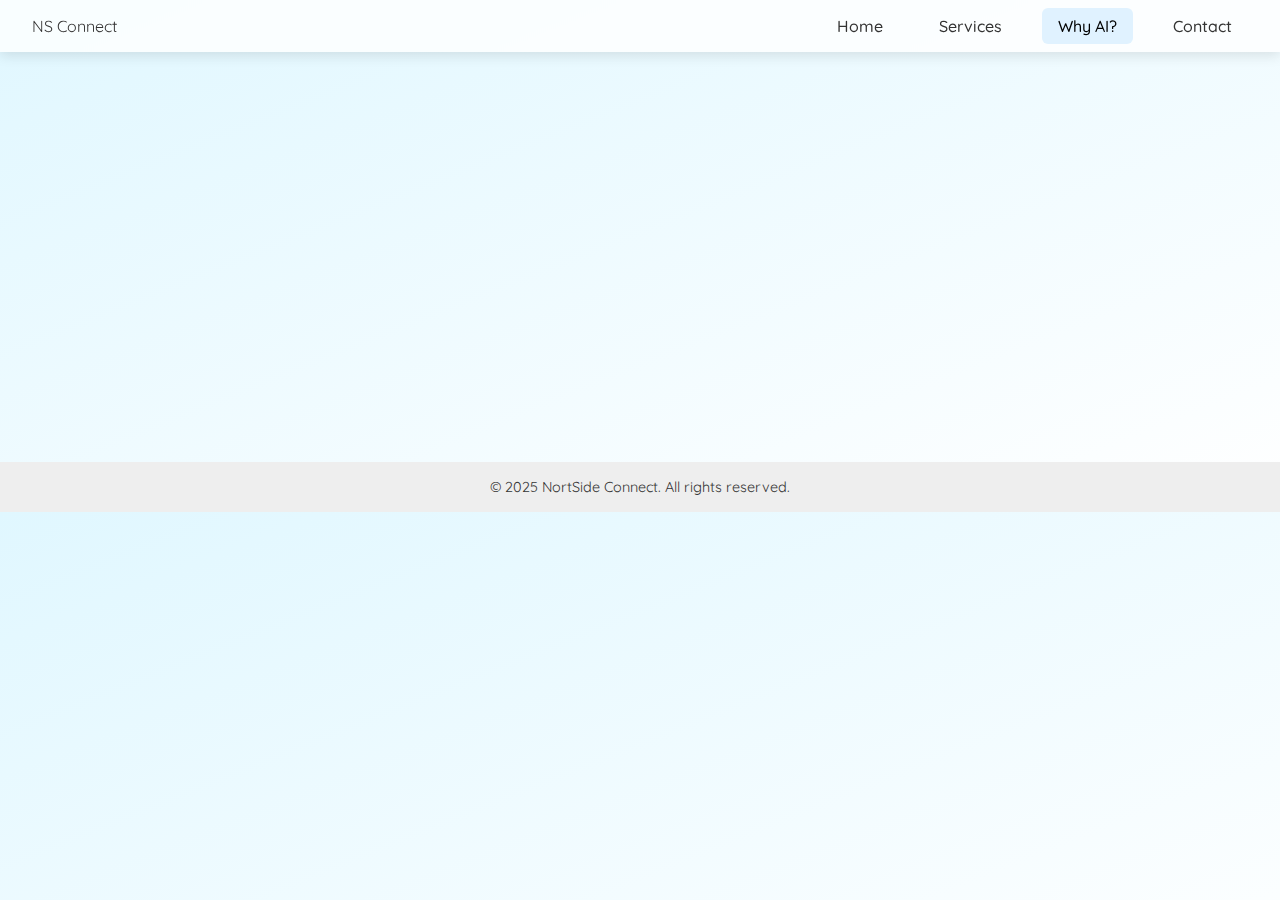
<file: why-ai.html>
<!DOCTYPE html>
<html lang="en">
<head>
  <meta charset="UTF-8" />
  <meta name="viewport" content="width=device-width, initial-scale=1.0" />
  <meta name="description" content="Why AI is essential for small business success in local and international markets.">
  <title>Why AI? - NorthSide Connect</title>
  <link rel="stylesheet" href="css/main.css" />
  <link href="https://fonts.googleapis.com/css2?family=Quicksand:wght@400;600&display=swap" rel="stylesheet" />
  <script src="js/main.js" defer></script>
</head>
<body>
  <header class="main-header">
    <div class="logo">NS Connect</div>
    <nav class="nav-menu">
      <ul>
        <li><a href="index.html">Home</a></li>
        <li><a href="services.html">Services</a></li>
        <li><a href="why-ai.html" class="active">Why AI?</a></li>
        <li><a href="contact.html">Contact</a></li>
      </ul>
    </nav>
  </header>

  <section class="why-ai-section reveal">
    <h2>Why AI for Small Businesses?</h2>
    <div class="research-list">
      <div class="research-topic" data-target="research1">The Power of AI in Local Retail</div>
      <div class="research-topic" data-target="research2">How AI Scales Internationally for Startups</div>
      <div class="research-topic" data-target="research3">AI in Customer Support – A Game Changer</div>
    </div>

    <div class="research-content" id="research1">
      <button class="back-button">← Back</button>
      <h3>The Power of AI in Local Retail</h3>
      <p>AI empowers local businesses with personalized customer experiences, inventory automation, and data-driven decisions. A 2023 report from McKinsey showed that small retail shops using AI saw a 20% increase in revenue due to dynamic pricing and demand prediction.</p>
    </div>

    <div class="research-content" id="research2">
      <button class="back-button">← Back</button>
      <h3>How AI Scales Internationally for Startups</h3>
      <p>Startups use AI to enter international markets by analyzing global trends and localizing content. In 2024, a South African fintech startup used AI tools to tailor services for Nigeria and Kenya, growing their user base by 300%.</p>
    </div>

    <div class="research-content" id="research3">
      <button class="back-button">← Back</button>
      <h3>AI in Customer Support – A Game Changer</h3>
      <p>AI chatbots cut down support wait times by 60%, helping businesses deliver better service at scale. Small businesses benefit from 24/7 customer interaction at lower costs and higher satisfaction rates.</p>
    </div>
  </section>

  <footer class="main-footer">
    &copy; 2025 NortSide Connect. All rights reserved.
  </footer>
</body>
</html>
</file>
<file: css/main.css>
/* Base Setup */
* {
  margin: 0;
  padding: 0;
  box-sizing: border-box;
}

body, html {
  font-family: 'Quicksand', sans-serif;
  scroll-behavior: smooth;
  background: linear-gradient(to bottom right, #e0f7ff, #ffffff);
  color: #333;
  overflow-x: hidden;
}

a {
  text-decoration: none;
  color: inherit;
}

/* Loader */
#loader {
  position: fixed;
  top: 0;
  left: 0;
  width: 100%;
  height: 100%;
  background: #fff;
  display: flex;
  align-items: center;
  justify-content: center;
  z-index: 10000;
}

.loader-logo {
  width: 150px;
  animation: spin 3s linear infinite;
  height: 150px;
}

@keyframes spin {
  0% { transform: rotateY(0); }
  100% { transform: rotateY(360deg); }
}

/* Header */
.main-header {
  background-color: rgba(255, 255, 255, 0.8);
  backdrop-filter: blur(6px);
  display: flex;
  justify-content: space-between;
  align-items: center;
  padding: 1rem 2rem;
  box-shadow: 0 4px 12px rgba(0,0,0,0.1);
  position: sticky;
  top: 0;
  z-index: 10;
}

.logo {
  width: 100px;
  height: fit-content;
}

.nav-menu ul {
  display: flex;
  gap: 1.5rem;
  list-style: none;
}

.nav-menu a {
  font-weight: 500;
  padding: 0.5rem 1rem;
  border-radius: 6px;
  transition: background 0.3s ease;
}

.nav-menu a:hover,
.nav-menu a.active {
  background-color: #e0f2ff;
  color: #000;
}

/* Hero Section */
.hero-section {
  height: 100vh;
  background: url('../assets/ai-bg.jpg') no-repeat center center/cover;
  display: flex;
  align-items: center;
  justify-content: center;
  text-align: center;
}

.hero-content h1 {
  font-size: 3rem;
  color: #222;
  animation: fadeDown 1.5s ease-in;
}

.hero-content p {
  font-size: 1.2rem;
  color: #444;
  margin: 1rem 0;
}

.btn-cta {
  display: inline-block;
  background: #0088cc;
  color: white;
  padding: 0.75rem 1.5rem;
  border-radius: 30px;
  margin-top: 1rem;
  transition: background 0.3s ease;
}

.btn-cta:hover {
  background: #006699;
}

/* Services Section */
.services-section {
  background: linear-gradient(to bottom right, #e0f7ff, #ffffff);
  padding: 4rem 2rem;
  text-align: center;
  position: relative;
}

.services-section h2,
.services-section h3,
.services-section p {
  color: #0f1e2e;
  text-shadow: 0 1px 2px rgba(255, 255, 255, 0.4);
}

.service {
  background: rgba(255, 255, 255, 0.8);
  border-radius: 12px;
  margin: 2rem auto;
  padding: 2rem;
  max-width: 800px;
  box-shadow: 0 6px 20px rgba(0, 0, 0, 0.08);
  transition: transform 0.3s ease;
}

.service:hover {
  transform: translateY(-6px);
}

/* Team Section */
.team-section {
  padding: 4rem 2rem;
  text-align: center;
  background: linear-gradient(to bottom right, #e0f7ff, #ffffff);
}

.team-grid {
  display: flex;
  flex-wrap: wrap;
  justify-content: center;
  gap: 2rem;
  margin-top: 2rem;
}

.team-member {
  background: rgba(255, 255, 255, 0.9);
  border-radius: 12px;
  padding: 1.5rem;
  max-width: 250px;
  box-shadow: 0 6px 12px rgba(0,0,0,0.08);
  text-align: center;
}

.team-member img {
  width: 100%;
  height: auto;
  border-radius: 50%;
  margin-bottom: 1rem;
}

.team-member h3 {
  margin-bottom: 0.5rem;
  color: #0f1e2e;
}

.team-member p {
  font-size: 0.9rem;
  color: #444;
}

/* Timeline Section */
.timeline-section {
  padding: 4rem 2rem;
  background: linear-gradient(to bottom right, #ffffff, #e0f7ff);
  text-align: center;
}

.timeline-section h2 {
  color: #0f1e2e;
  margin-bottom: 2rem;
}

.timeline {
  list-style: none;
  max-width: 800px;
  margin: 0 auto;
  padding-left: 1rem;
  text-align: left;
}

.timeline li {
  margin: 1.5rem 0;
  padding-left: 1rem;
  border-left: 4px solid #0088cc;
  position: relative;
  color: #333;
}

.timeline li span {
  font-weight: bold;
  display: inline-block;
  margin-bottom: 0.5rem;
  color: #0088cc;
}

/* Footer */
.main-footer {
  text-align: center;
  padding: 1rem;
  background-color: #eee;
  font-size: 0.9rem;
}

/* Reveal animation */
.reveal {
  opacity: 0;
  transform: translateY(40px);
  transition: all 0.6s ease-out;
}

.reveal.active {
  opacity: 1;
  transform: translateY(0);
}

/* Extra Animations */
@keyframes fadeDown {
  0% {
    transform: translateY(-40px);
    opacity: 0;
  }
  100% {
    transform: translateY(0px);
    opacity: 1;
  }
}

/* MEDIA QUERY FOR RESPONSIVENESS */
@media (max-width: 768px) {
  .service {
    margin: 20px;
  }
}

/* Services Page */
.services-page {
  background: linear-gradient(to bottom right, #fdfbfb, #ebedee); /* Light mist gradient */
  padding: 4rem 2rem;
  text-align: center;
}

.services-page h1 {
  font-size: 2.5rem;
  margin-bottom: 1rem;
  color: #0f1e2e;
}

.section-intro {
  max-width: 800px;
  margin: 0 auto 3rem;
  font-size: 1.1rem;
  color: #444;
}

.services-grid {
  display: grid;
  grid-template-columns: repeat(auto-fit, minmax(280px, 3fr));
  gap: 2rem;
  justify-content: center;
  padding: 0 1rem;
}

.service-card {
  background: rgba(255, 255, 255, 0.9);
  border-radius: 16px;
  box-shadow: 0 10px 25px rgba(0, 0, 0, 0.08);
  padding: 2rem;
  transition: transform 0.4s ease, box-shadow 0.4s ease;
  position: relative;
  overflow: hidden;
}

.service-card:hover {
  transform: translateY(-10px) scale(1.02);
  box-shadow: 0 15px 30px rgba(0, 0, 0, 0.1);
}

.service-card h3 {
  font-size: 1.5rem;
  margin-bottom: 1rem;
  color: #111;
}

.service-card p {
  font-size: 1rem;
  color: #333;
}

/* Reveal animation */
.reveal {
  opacity: 0;
  transform: translateY(40px);
  transition: opacity 0.6s ease, transform 0.6s ease;
}

.reveal.active {
  opacity: 1;
  transform: translateY(0);
}

/* Impact Section */
.impact-section, .usecase-section {
  background: linear-gradient(to bottom right, #ffffff, #f4f7fa);
  padding: 4rem 2rem;
  text-align: center;
}

.impact-section h2, .usecase-section h2 {
  font-size: 2rem;
  margin-bottom: 1.2rem;
  color: #0f1e2e;
}

.impact-grid, .usecase-grid {
  display: grid;
  grid-template-columns: repeat(auto-fit, minmax(280px, 1fr));
  gap: 2rem;
  max-width: 1100px;
  margin: 2rem auto 0;
  padding: 0 1rem;
}

.impact-card, .usecase-card {
  background: rgba(255, 255, 255, 0.95);
  border-radius: 16px;
  box-shadow: 0 8px 20px rgba(0, 0, 0, 0.05);
  padding: 2rem;
  transition: transform 0.4s ease, box-shadow 0.4s ease;
}

.impact-card:hover, .usecase-card:hover {
  transform: translateY(-8px);
  box-shadow: 0 12px 25px rgba(0, 0, 0, 0.08);
}

.impact-card h4, .usecase-card h4 {
  font-size: 1.3rem;
  color: #1c1f26;
  margin-bottom: 0.6rem;
}

.impact-card p, .usecase-card p {
  font-size: 1rem;
  color: #3a3a3a;
  line-height: 1.5;
}

/* Partners Section */
.partners-page {
  background: linear-gradient(to right, #fefefe, #eef3f9);
  padding: 4rem 2rem;
  text-align: center;
}

.partners-page h2 {
  font-size: 2rem;
  margin-bottom: 1rem;
  color: #1b1b1b;
}

.section-intro {
  font-size: 1.1rem;
  color: #5c5c5c;
  max-width: 700px;
  margin: 0 auto 2.5rem;
  line-height: 1.6;
}

.partners-grid {
  display: grid;
  grid-template-columns: repeat(auto-fit, minmax(280px, 1fr));
  gap: 2rem;
  max-width: 1100px;
  margin: 0 auto;
}

.partner-card {
  background: #ffffff;
  border-radius: 16px;
  box-shadow: 0 8px 24px rgba(0, 0, 0, 0.06);
  padding: 2rem;
  text-align: center;
  transition: transform 0.4s ease, box-shadow 0.4s ease;
}

.partner-card:hover {
  transform: translateY(-6px);
  box-shadow: 0 12px 28px rgba(0, 0, 0, 0.08);
}

.partner-card img {
  width: 80px;
  height: auto;
  margin-bottom: 1rem;
}

.partner-card h4 {
  font-size: 1.3rem;
  color: #242424;
  margin-bottom: 0.5rem;
}

.partner-card p {
  font-size: 1rem;
  color: #555;
  line-height: 1.5;
}

/* -----------------------------
   Why AI Page Styles
------------------------------ */

.why-ai-section {
  padding: 60px 20px;
  background-color: #fdf4ed;
  text-align: center;
}

.research-list {
  display: flex;
  flex-direction: column;
  gap: 20px;
  margin-top: 40px;
}

.research-topic {
  background-color: #ffffff;
  padding: 20px;
  border-radius: 8px;
  box-shadow: 0 4px 12px rgba(0, 0, 0, 0.05);
  cursor: pointer;
  font-weight: 600;
  transition: transform 0.3s ease, background-color 0.3s ease;
}

.research-topic:hover {
  background-color: #f0f0f0;
  transform: translateY(-4px);
}

.research-content {
  display: none;
  background-color: #fff;
  padding: 30px;
  margin-top: 30px;
  border-radius: 10px;
  box-shadow: 0 10px 30px rgba(0, 0, 0, 0.08);
  text-align: left;
  animation: fadeIn 0.4s ease-in-out;
}

.research-content h3 {
  margin-bottom: 15px;
}

.back-button {
  background-color: #e74c3c;
  color: #fff;
  border: none;
  padding: 10px 18px;
  border-radius: 5px;
  cursor: pointer;
  margin-bottom: 20px;
}

@keyframes fadeIn {
  from {
    opacity: 0;
    transform: scale(0.98);
  }
  to {
    opacity: 1;
    transform: scale(1);
  }
}
</file>
